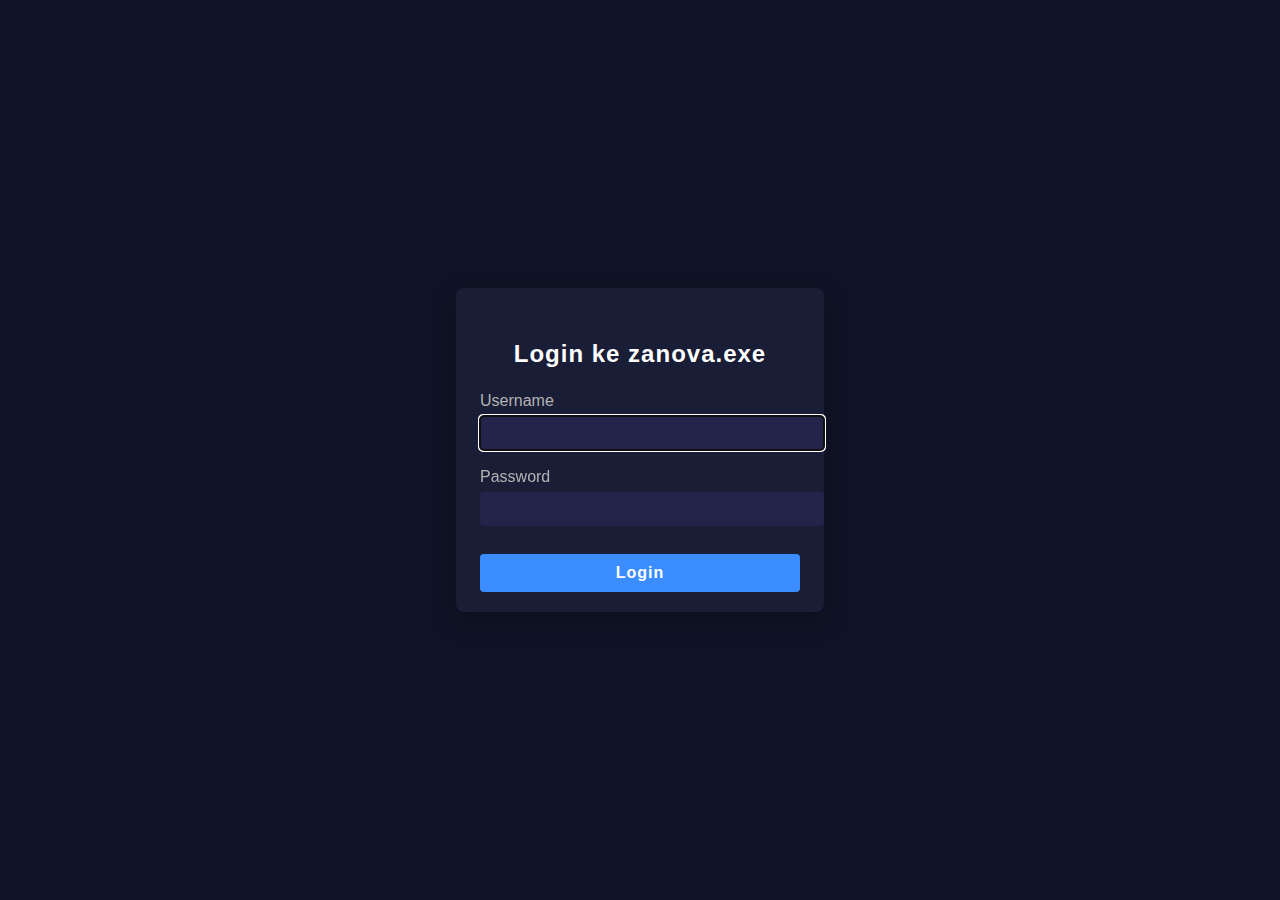
<file: login.html>
<!DOCTYPE html>
<html lang="id">
<head>
    <meta charset="UTF-8">
    <meta name="viewport" content="width=device-width, initial-scale=1.0">
    <title>Login ke zanova.exe</title>
    <style>
        body {
            background: #101325;
            color: #fff;
            font-family: Arial, sans-serif;
            display: flex;
            align-items: center;
            justify-content: center;
            height: 100vh;
            margin: 0;
        }
        .login-container {
            background: #1a1d36;
            padding: 32px 24px 20px 24px;
            border-radius: 8px;
            box-shadow: 0 8px 24px rgba(0,0,0,0.2);
            width: 320px;
            text-align: center;
        }
        .login-container h2 {
            margin-bottom: 24px;
            font-size: 1.5em;
            letter-spacing: 1px;
        }
        .form-group {
            margin-bottom: 18px;
            text-align: left;
        }
        label {
            display: block;
            margin-bottom: 6px;
            color: #b3b3b3;
        }
        input[type="text"], input[type="password"] {
            width: 100%;
            padding: 8px 12px;
            border: none;
            border-radius: 4px;
            background: #23244c;
            color: #fff;
            font-size: 1em;
        }
        input[type="submit"] {
            background: #3b8cff;
            color: #fff;
            border: none;
            padding: 10px 0;
            border-radius: 4px;
            width: 100%;
            font-size: 1em;
            cursor: pointer;
            font-weight: bold;
            letter-spacing: 1px;
            margin-top: 10px;
        }
        .error {
            color: #ff7675;
            margin-bottom: 10px;
            font-size: 0.98em;
        }
    </style>
</head>
<body>
    <div class="login-container">
        <h2>Login ke zanova.exe</h2>
        <form id="loginForm" autocomplete="off">
            <div class="error" id="errorMsg" style="display:none;"></div>
            <div class="form-group">
                <label for="username">Username</label>
                <input type="text" id="username" name="username" autofocus>
            </div>
            <div class="form-group">
                <label for="password">Password</label>
                <input type="password" id="password" name="password">
            </div>
            <input type="submit" value="Login">
        </form>
    </div>
    <script>
        const loginForm = document.getElementById('loginForm');
        const errorMsg = document.getElementById('errorMsg');

        loginForm.addEventListener('submit', function(e) {
            e.preventDefault();
            const username = document.getElementById('username').value.trim();
            const password = document.getElementById('password').value;

            if (username === "zanova" && password === "zanovaexe22") {
                errorMsg.style.display = "none";
                // Redirect or show success
                alert("Login berhasil! Selamat datang di zanova.exe");
                // window.location.href = "halaman-anda.html"; // Ganti dengan halaman tujuan setelah login
            } else {
                errorMsg.textContent = "Username atau password salah.";
                errorMsg.style.display = "block";
            }
        });
    </script>
</body>
</html>
</file>
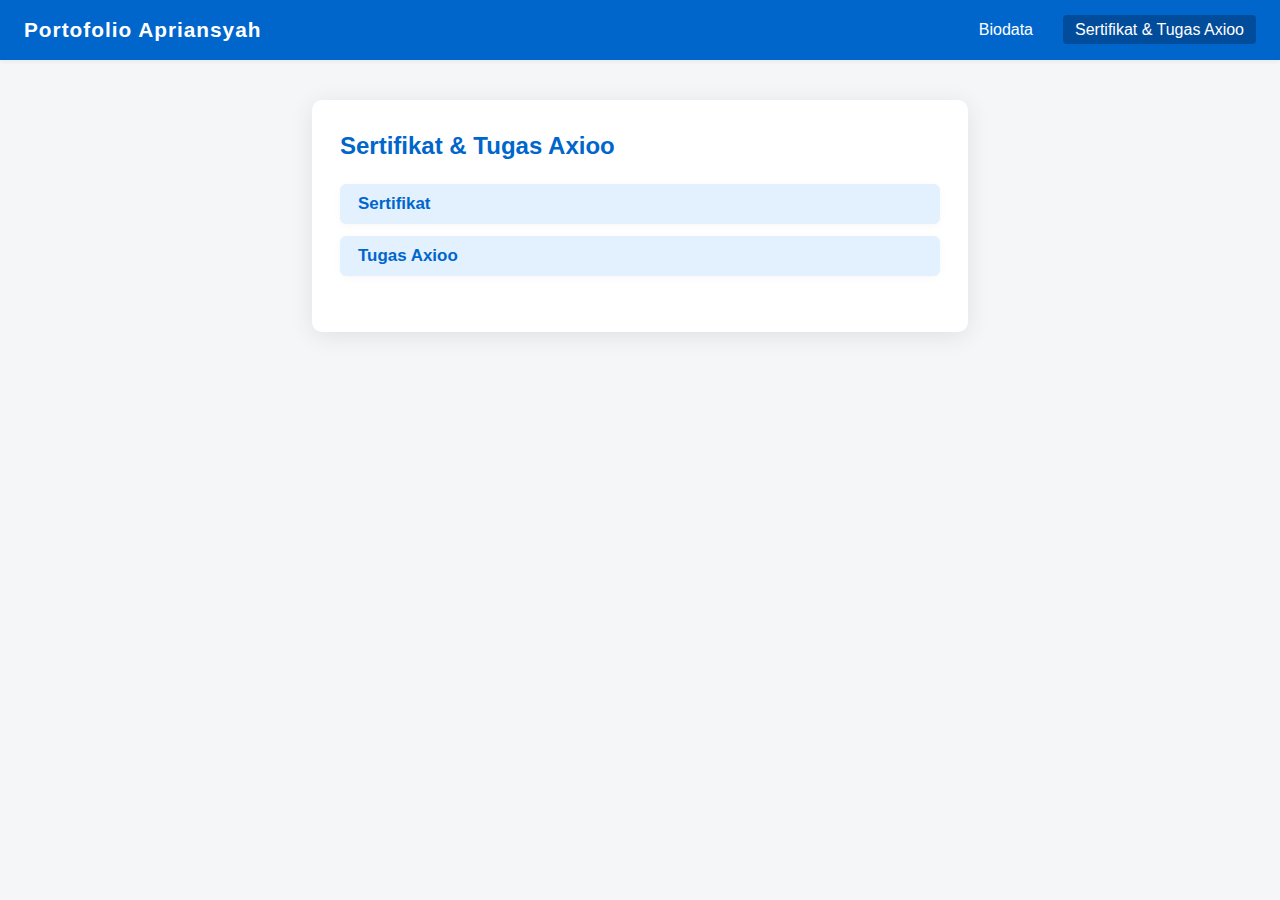
<file: sertifikat.html>
<!DOCTYPE html>
<html lang="id">
<head>
  <meta charset="UTF-8">
  <title>Sertifikat & Tugas Axioo</title>
  <meta name="viewport" content="width=device-width, initial-scale=1">
  <link rel="stylesheet" href="styles.css">
</head>
<body>
  <nav>
    <div class="logo">Portofolio Apriansyah</div>
    <ul>
      <li><a href="index.html">Biodata</a></li>
      <li><a href="sertifikat.html" class="active">Sertifikat & Tugas Axioo</a></li>
    </ul>
  </nav>
  <main>
    <section class="certificates">
      <h2>Sertifikat & Tugas Axioo</h2>
      <div class="accordion">
        <div class="accordion-item">
          <button class="accordion-btn">Sertifikat</button>
          <div class="accordion-content">
            <p>
              <a href="https://docs.google.com/folderview?id=1f-yWTOBmoMMibZ5_yls9Mhip7zniaPTS" target="_blank">
                Klik di sini untuk melihat Sertifikat
              </a>
            </p>
            <span class="desc">Daftar sertifikat yang diraih selama pendidikan dan pelatihan Axioo.</span>
          </div>
        </div>
        <div class="accordion-item">
          <button class="accordion-btn">Tugas Axioo</button>
          <div class="accordion-content">
            <p>
              <a href="https://docs.google.com/folderview?id=1f-yWTOBmoMMibZ5_yls9Mhip7zniaPTS" target="_blank">
                Klik di sini untuk melihat Tugas Axioo
              </a>
            </p>
            <span class="desc">Kumpulan tugas Axioo yang telah diselesaikan.</span>
          </div>
        </div>
      </div>
    </section>
  </main>
  <script src="script.js"></script>
</body>
</html>
</file>
<file: styles.css>
body {
  font-family: 'Segoe UI', Arial, sans-serif;
  background: #f4f6f8;
  margin: 0;
  color: #222;
}

nav {
  background: #0066cc;
  color: #fff;
  display: flex;
  align-items: center;
  padding: 0 24px;
  height: 60px;
  box-shadow: 0 2px 4px rgba(0,0,0,0.05);
}

.logo {
  font-weight: bold;
  font-size: 1.3em;
  letter-spacing: 1px;
  margin-right: auto;
}

nav ul {
  list-style: none;
  display: flex;
  gap: 18px;
  margin: 0;
  padding: 0;
}

nav ul li a {
  color: #fff;
  text-decoration: none;
  font-weight: 500;
  padding: 6px 12px;
  border-radius: 4px;
  transition: background .2s;
}

nav ul li a.active, nav ul li a:hover {
  background: #024c9c;
}

main {
  max-width: 600px;
  margin: 40px auto 0 auto;
  background: #fff;
  border-radius: 10px;
  padding: 32px 28px;
  box-shadow: 0 4px 24px rgba(0,0,0,0.09);
}

.profile-img {
  width: 160px;
  height: 160px;
  object-fit: cover;
  border-radius: 50%;
  margin-bottom: 18px;
  border: 4px solid #eaeaea;
  display: block;
  margin-left: auto;
  margin-right: auto;
}

h1 {
  margin-top: 0;
  text-align: center;
  font-size: 2em;
  color: #0066cc;
}

h2 {
  color: #0066cc;
  margin-top: 0;
}

.profile p {
  margin: 8px 0;
}

.accordion {
  margin: 24px 0;
}

.accordion-item {
  margin-bottom: 12px;
}

.accordion-btn {
  width: 100%;
  font-size: 1.06em;
  background: #e3f1ff;
  color: #0066cc;
  border: none;
  border-radius: 6px;
  padding: 10px 18px;
  text-align: left;
  cursor: pointer;
  outline: none;
  transition: background .2s;
  font-weight: 600;
  box-shadow: 0 2px 8px rgba(0,0,0,0.03);
}

.accordion-btn:hover, .accordion-btn.active {
  background: #cce2f7;
}

.accordion-content {
  max-height: 0;
  overflow: hidden;
  transition: max-height .3s ease;
  background: #fafcff;
  border-radius: 0 0 6px 6px;
  padding: 0 16px;
}

.accordion-content ul, .accordion-content p {
  margin: 12px 0;
}

.accordion-content .desc {
  display: block;
  font-size: 0.98em;
  color: #555;
  margin-top: 2px;
}

blockquote {
  background: #e3f1ff;
  color: #0066cc;
  margin: 28px 0 0 0;
  padding: 16px;
  border-radius: 6px;
  font-size: 1.08em;
  font-style: italic;
  text-align: center;
}

@media (max-width: 700px) {
  main {
    max-width: 96vw;
    padding: 18px 8vw;
  }
  .profile-img {
    width: 110px;
    height: 110px;
  }
}
</file>
